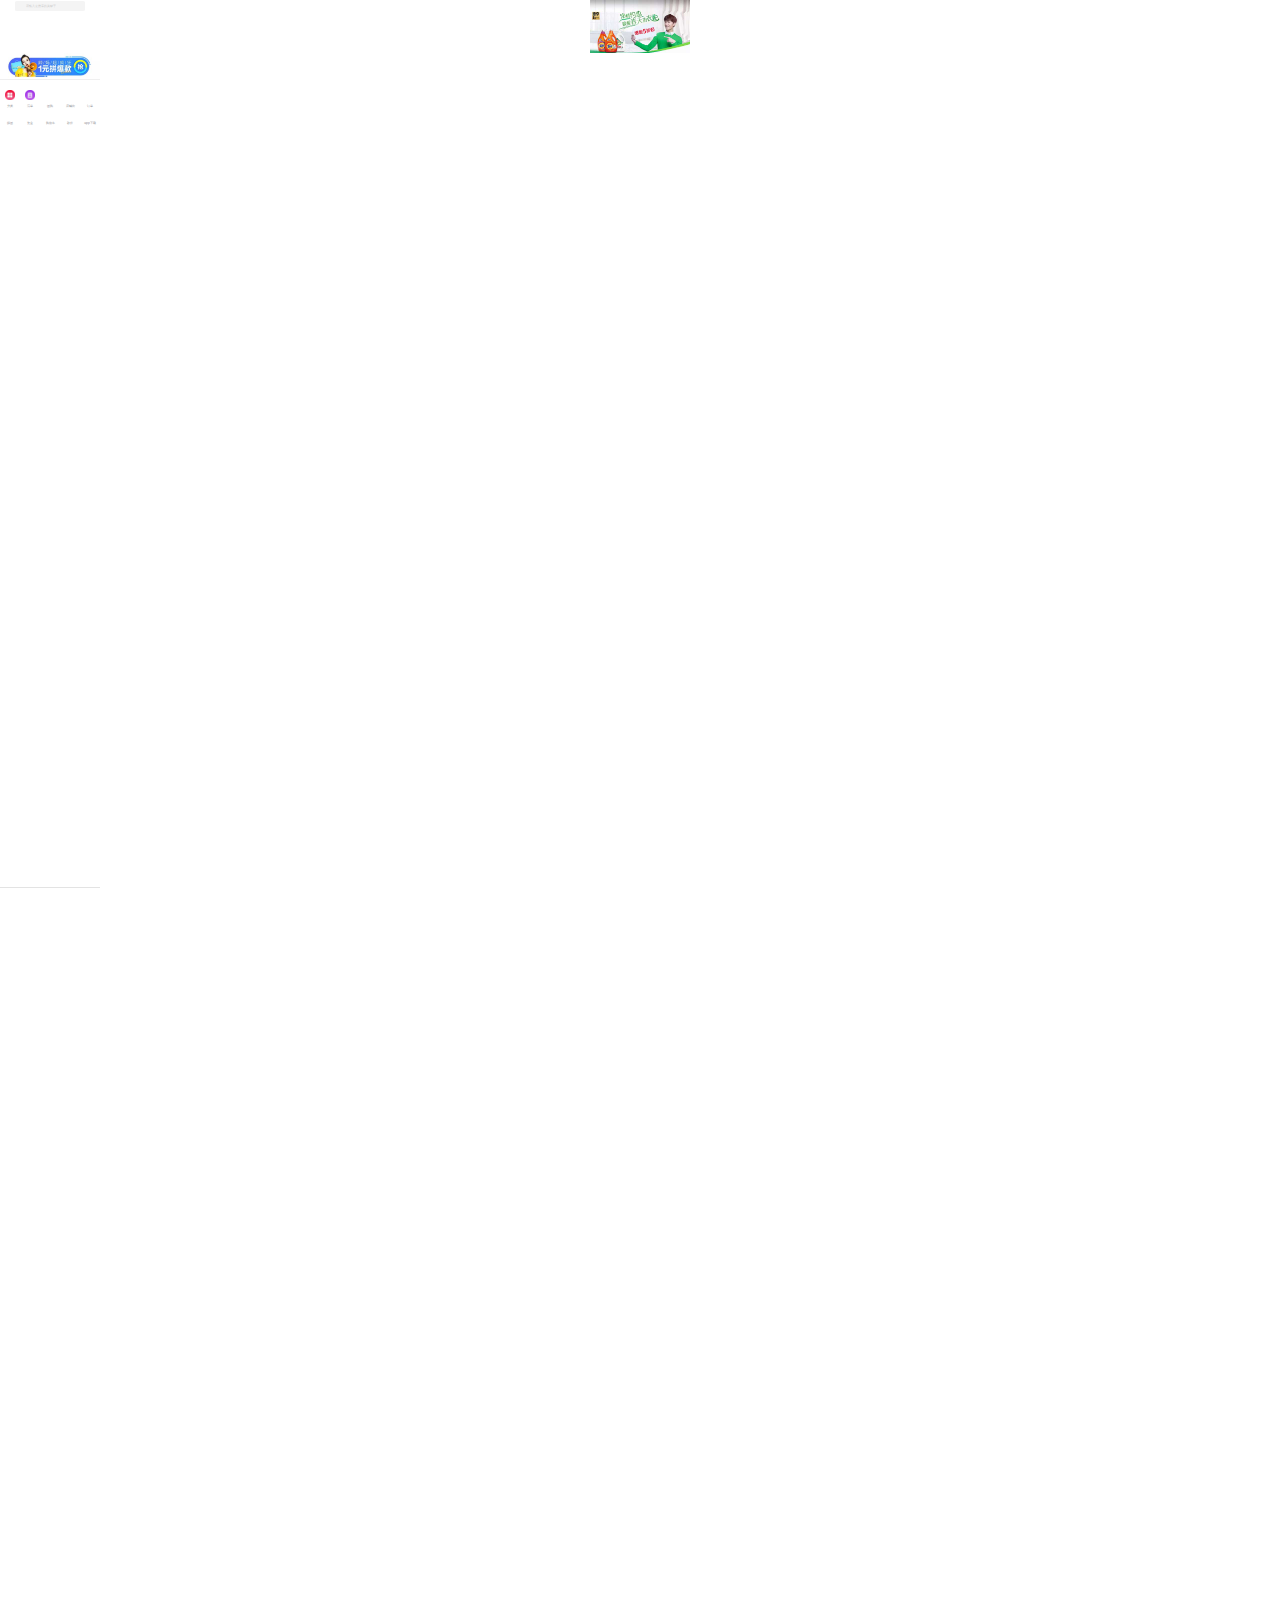
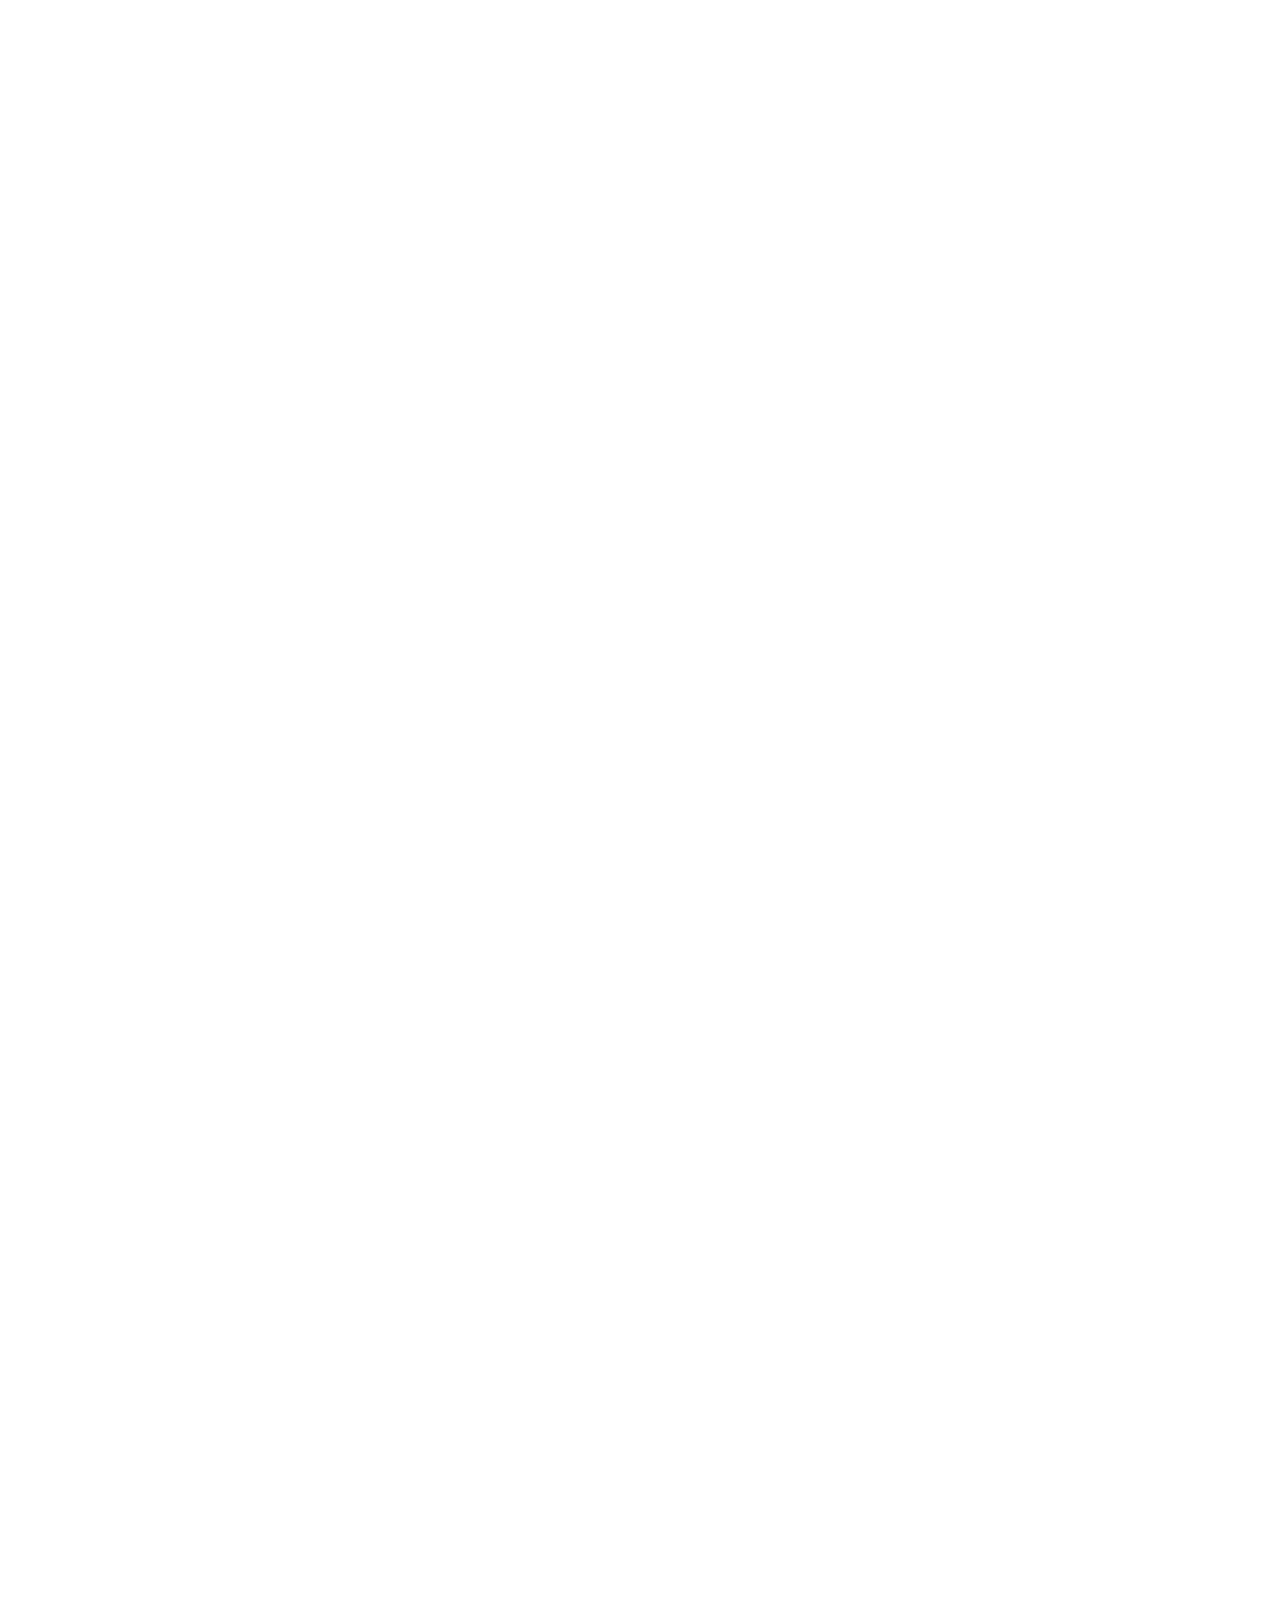
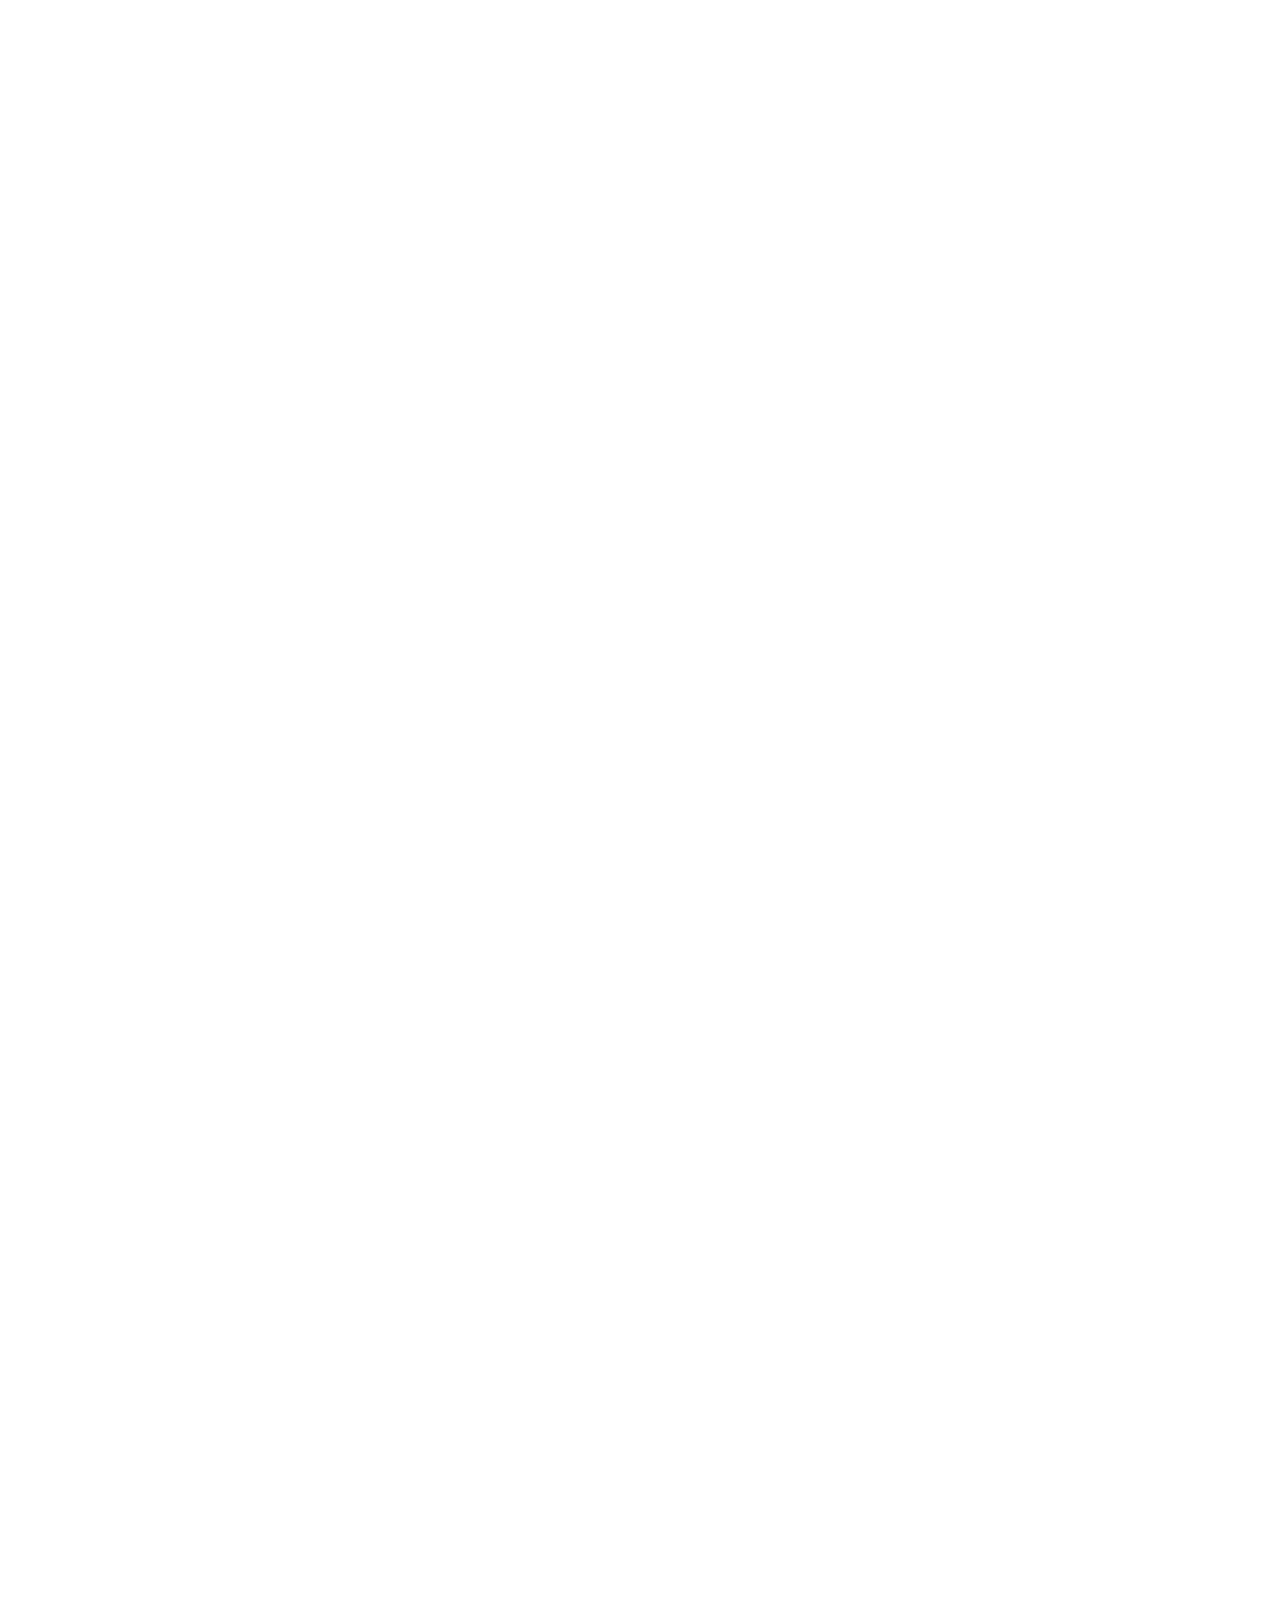
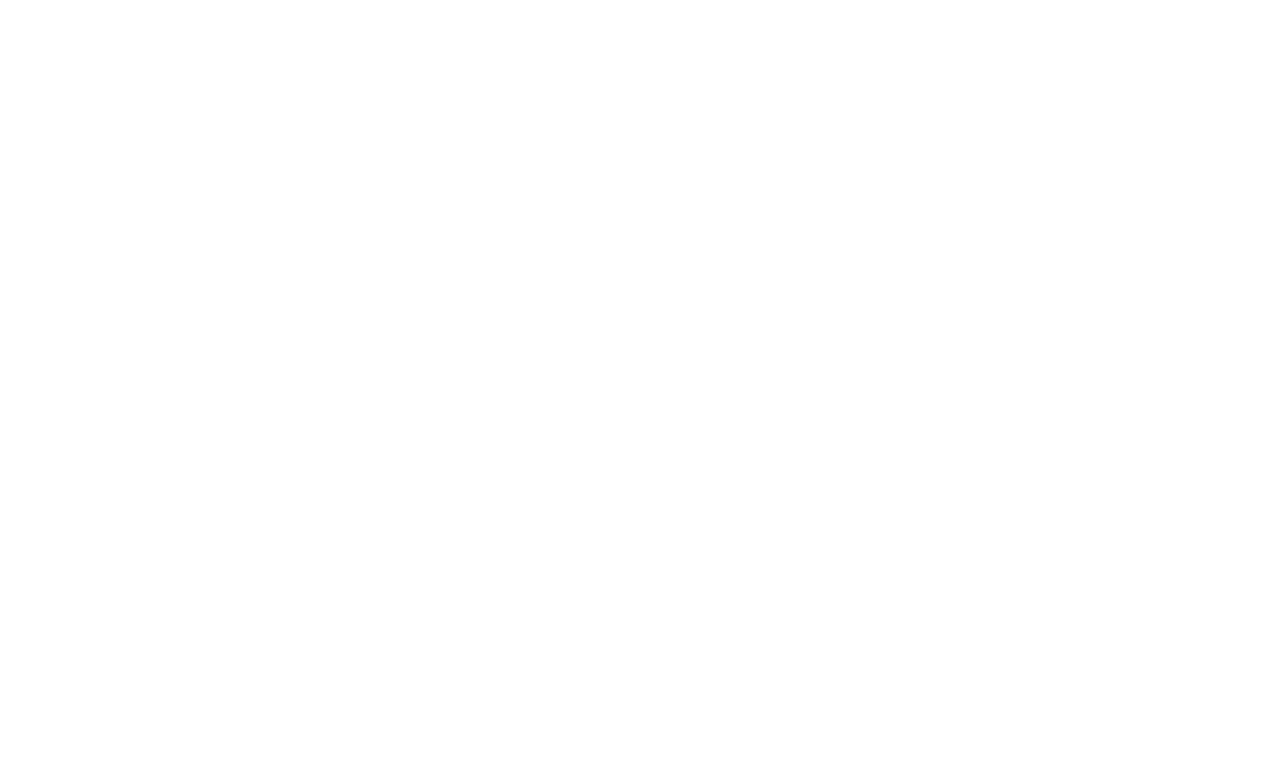
<file: index.html>
<!DOCTYPE html>
<html lang="en">
<head>
    <meta charset="UTF-8">
    <meta name="viewport" content="width=device-width, initial-scale=1, maximum-scale=1, user-scalable=no">
    <title>商城</title>
    <link rel="stylesheet" href="./css/base.css">
    <link rel="stylesheet" type="text/css" href="css/index.css"/>
    <link rel="stylesheet" type="text/css" href="css/bootstrap.css"/>
    <link rel="stylesheet" type="text/css" href="css/swiper-4.3.3.min.css"/>
</head>
<body>
    <header>
   		<div class="head">
   			<nav>
   				<div class="nav flex">
   					<div class="nav-item"><a href="">北京</a></div>
   					<div class="nav-item"><input type="text" placeholder="请输入要搜索的关键字"><span class="glyphicon glyphicon-search"></span> </div>
   					<div class="nav-item"><span class="glyphicon glyphicon-star-empty"></span></div>
   				</div>
   			</nav>
   			<div class="swiper-container">
			    <div class="swiper-wrapper">
			        <div class="swiper-slide"><img src="img/banner.jpg"></div>
			        <div class="swiper-slide"><img src="img/banner1.jpg"></div>
			        <div class="swiper-slide"><img src="img/banner.jpg"></div>
			        <div class="swiper-slide"><img src="img/banner1.jpg"></div>
			    </div>
			    <!-- 如果需要分页器 -->
			    <div class="swiper-pagination"></div>
			</div>
   		</div>
 		<div class="banner">
 				<img src="img/adv.jpg" alt="" />
 		</div>
   </header>
	<article>
		<div class="art flex">
			<div class="art-item text-center"><a href=""><img src="img/icon.png" alt="" /><p>分类</p></a></div>
			<div class="art-item text-center"><a href=""><img src="img/icon1.png" alt="" /><p>清单</p></a></div>
			<div class="art-item text-center"><a href=""><img src="img/icon2.png" alt="" /><p>团购</p></a></div>
			<div class="art-item text-center"><a href=""><img src="img/icon3.png" alt="" /><p>店铺街</p></a></div>
			<div class="art-item text-center"><a href=""><img src="img/icon4.png" alt="" /><p>订单</p></a></div>
			<div class="art-item text-center"><a href=""><img src="img/icon5.png" alt="" /><p>拼团</p></a></div>
			<div class="art-item text-center"><a href=""><img src="img/icon6.png" alt="" /><p>资金</p></a></div>
			<div class="art-item text-center"><a href=""><img src="img/icon7.png" alt="" /><p>购物车</p></a></div>
			<div class="art-item text-center"><a href=""><img src="img/icon8.png" alt="" /><p>砍价</p></a></div>
			<div class="art-item text-center"><a href=""><img src="img/icon9.png" alt="" /><p>app下载</p></a></div>
		</div>
	</article>
	<section style="margin-bottom: 1.351351rem">
		<div class="sec flex">
			<div class="sec-item"><a href=""><img src="img/a.jpg" alt="" /></a></div>
			<div class="sec-item"><a href=""><img src="img/14933579284363.jpg"/></a></div>
			<div class="sec-item"><a href=""><img src="img/14933579338924.jpg"/></a></div>
			<div class="sec-item"><a href=""><img src="img/14933579611488.jpg"/></a></div>
			<div class="sec-item"><a href=""><img src="img/14933579671679.jpg"/></a></div>
			<div class="sec-item"><a href=""><img src="img/14933579743170.jpg"/></a></div>
			<div class="sec-item"><a href=""><img src="img/14933579781940.jpg"/></a></div>
			<div class="sec-item"><img src="img/title.jpg"/></div>
			<div class="sec-item"><a href=""><img src="img/1.jpg"/></a></div>
			<div class="sec-item"><a href=""><img src="img/2.jpg"/></a></div>
			<div class="sec-item"><a href=""><img src="img/3.jpg"/></a></div>
			<div class="sec-item"><a href=""><img src="img/4.jpg"/></a></div>
			<div class="sec-item"><a href=""><img src="img/5.jpg"/></a></div>
			<div class="sec-item"><a href=""><img src="img/6.jpg"/></a></div>
			<div class="sec-item"><a href=""><img src="img/7.jpg"/></a></div>
			<div class="sec-item"><a href=""><img src="img/8.jpg"/></a></div>
			<div class="sec-item"><img src="img/title1.jpg"/></div>
			<div class="sec-item"><a href=""><img src="img/14933685985825.jpg"/></a></div>
			<div class="sec-item"><a href=""><img src="img/14933686034193.jpg"/></a></div>
			<div class="sec-item"><a href=""><img src="img/14933686211869.jpg"/></a></div>
			<div class="sec-item"><a href=""><img src="img/14933686276330.jpg"/></a></div>
			<div class="sec-item"><a href=""><img src="img/14933686642279.jpg"/></a></div>
			<div class="sec-item"><a href=""><img src="img/14933686644650.jpg"/></a></div>
			<div class="sec-item"><a href=""><img src="img/14933686646147.jpg"/></a></div>
			<div class="sec-item"><a href=""><img src="img/14933688209563.jpg"/></a></div>
		</div>
	</section>
	<footer>
		<div class="foot flex">
			<div class="foot-item text-center"><a href="index.html"><span class="glyphicon glyphicon-home  on"><p>首页</p></span></a></div>
			<div class="foot-item text-center"><a href="fenlei.html"><span class="glyphicon glyphicon-th"><p>分类</p></span></a></div>
			<div class="foot-item text-center"><a href="shangjia.html"><span class="glyphicon glyphicon-oil"><p>附近商家</p></span></a></div>
			<div class="foot-item text-center"><a href="gouwu.html"><span class="glyphicon glyphicon-shopping-cart"><p>购物车</p></span></a></div>
			<div class="foot-item text-center"><a href="me.html"><span class="glyphicon glyphicon-user"><p>我的</p></span></a></div>
		</div>
	</footer>
	<script type="text/javascript" src="js/jquery-3.3.1.js"></script>
   <script type="text/javascript" src="js/bootstrap.js"></script>
   <script type="text/javascript" src="js/swiper-4.3.3.min.js"></script>
   <script type="text/javascript" src="js/index.js"></script>

</body>
</html>
</file>
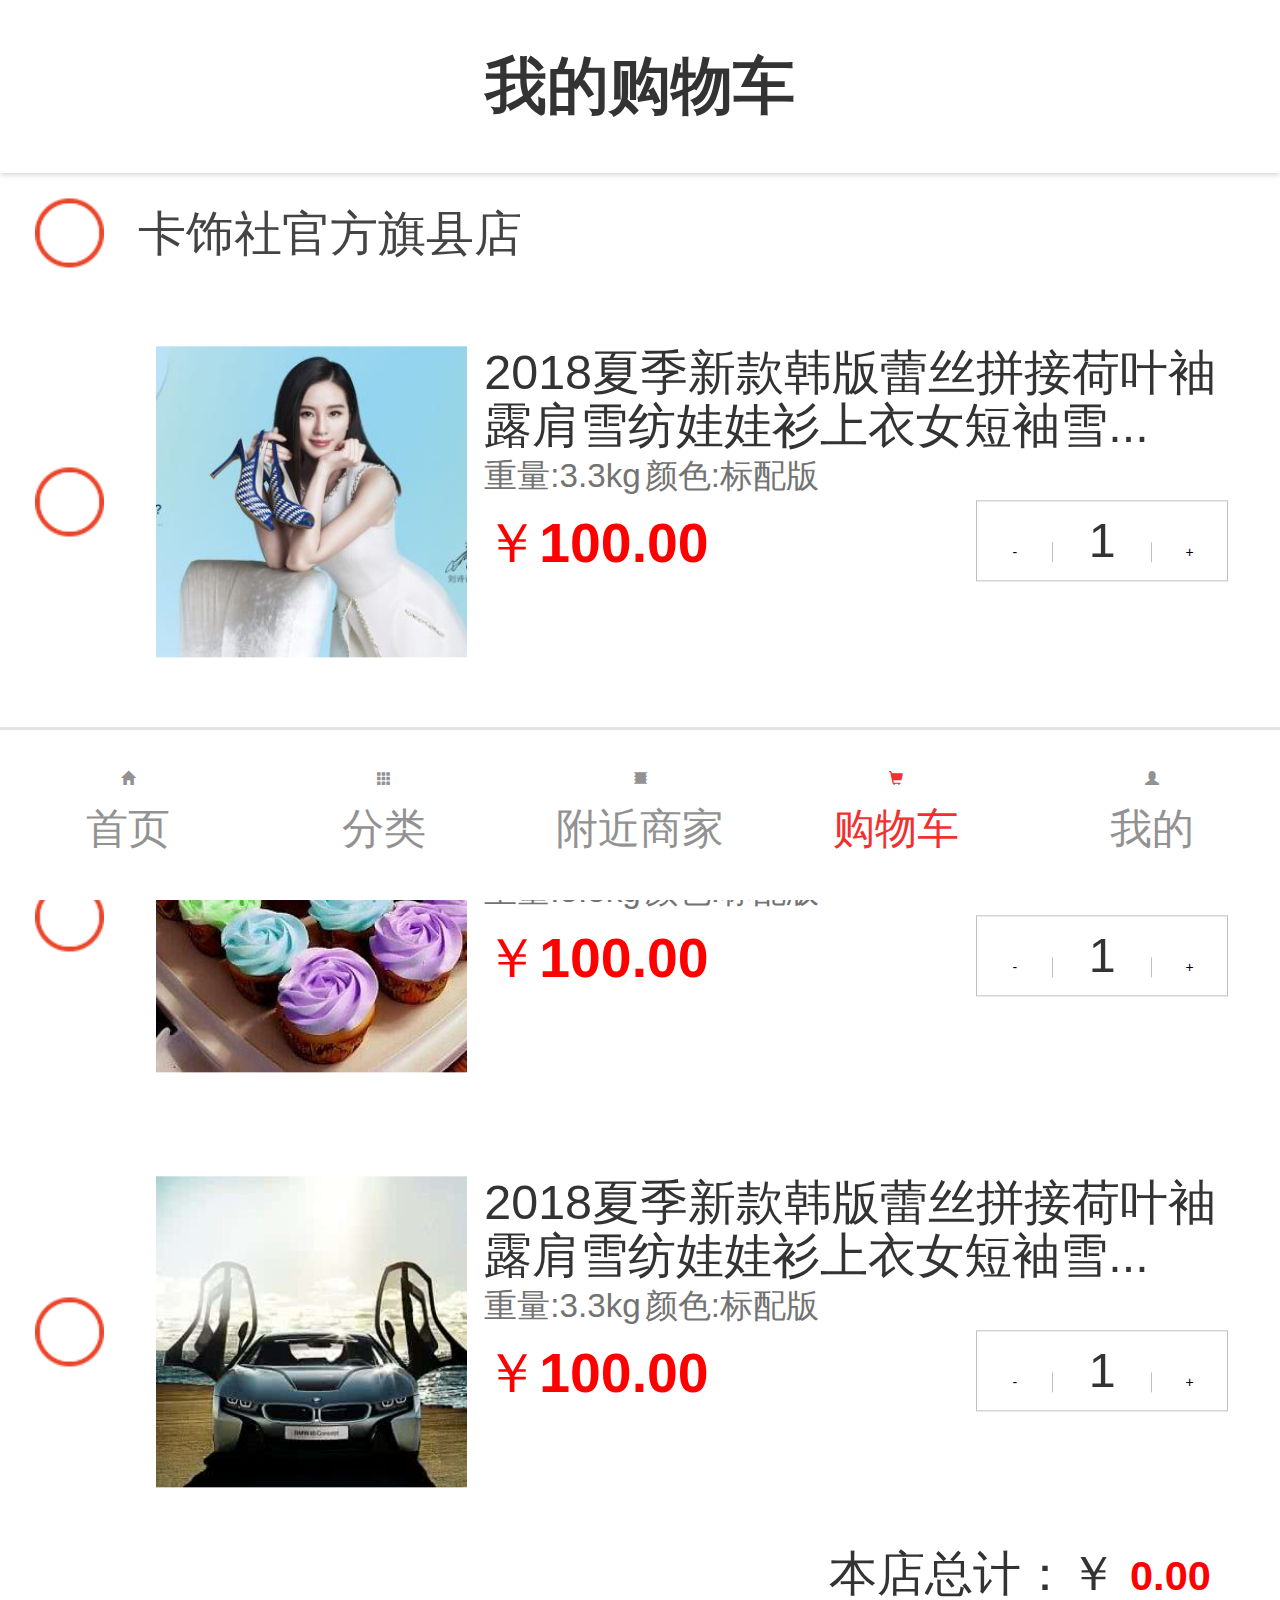
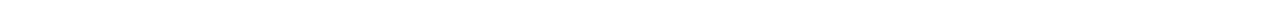
<file: gouwu.html>
<!DOCTYPE html>
<html lang="en">
<head>
    <meta charset="UTF-8">
    <meta name="viewport" content="width=device-width, initial-scale=1, maximum-scale=1, user-scalable=no">
    <title>商城</title>
    <link rel="stylesheet" href="./css/base.css">
    <link rel="stylesheet" type="text/css" href="css/gouwu.css"/>
    <link rel="stylesheet" type="text/css" href="css/bootstrap.css"/>
    <link rel="stylesheet" type="text/css" href="css/swiper-4.3.3.min.css"/>
</head>
<body>
	<header>
		<div class="head flex">
			<h4>我的购物车</h4>
		</div>
	</header>
	<section>
		<div class="se">
			<div class="sec-title clearfix">
			<input type="checkbox" name="" id="" value="" / class="pull-left">
			<span class="pull-left">卡饰社官方旗县店</span>
		</div>
		<div class="sec-item">
			<input type="checkbox" name="" id="" value="" / class="pull-left">
			<div class="sec-ite">
				<img src="img/s1.jpg" alt="" />
			</div>
			<div class="sec-it">
				<h4>2018夏季新款韩版蕾丝拼接荷叶袖露肩雪纺娃娃衫上衣女短袖雪...</h4>
				<div class="sec-i">
					<span>重量:3.3kg</span>
					<span>颜色:标配版</span>
				</div>
				<div class="sec-is clearfix">
					<div class="sec-is-fl pull-left" style="line-height: 0.675675rem;">
						<span style="color: red;">￥<b>100.00</b></span>
					</div>
					<div class="sec-is-fr pull-right">
						<a href="javascript:;" onclick=ca(this)>-</a>
						<span class="text-center" style="width: 0.702702rem; display: inline-block;">1</span>
						<a href="javascript:;" onclick=ca(this)>+</a>
					</div>
				</div>
			</div>
		</div>
		<div class="sec-item">
			<input type="checkbox" name="" id="" value="" / class="pull-left">
			<div class="sec-ite">
				<img src="img/s2.jpg" alt="" />
			</div>
			<div class="sec-it">
				<h4>2018夏季新款韩版蕾丝拼接荷叶袖露肩雪纺娃娃衫上衣女短袖雪...</h4>
				<div class="sec-i">
					<span>重量:3.3kg</span>
					<span>颜色:标配版</span>
				</div>
				<div class="sec-is clearfix">
					<div class="sec-is-fl pull-left" style="line-height: 0.675675rem;">
						<span style="color: red;">￥<b>100.00</b></span>
					</div>
					<div class="sec-is-fr pull-right">
						<a href="javascript:;"  onclick=ca(this)>-</a>
						<span class="text-center" style="width: 0.702702rem; display: inline-block;">1</span>
						<a href="javascript:;"  onclick=ca(this)>+</a>
					</div>
				</div>
			</div>
		</div>
		<div class="sec-item">
			<input type="checkbox" name="" id="" value="" / class="pull-left">
			<div class="sec-ite">
				<img src="img/s3.jpg" alt="" />
			</div>
			<div class="sec-it">
				<h4>2018夏季新款韩版蕾丝拼接荷叶袖露肩雪纺娃娃衫上衣女短袖雪...</h4>
				<div class="sec-i">
					<span>重量:3.3kg</span>
					<span>颜色:标配版</span>
				</div>
				<div class="sec-is clearfix">
					<div class="sec-is-fl pull-left" style="line-height: 0.675675rem;">
						<span style="color: red;">￥<b>100.00</b></span>
					</div>
					<div class="sec-is-fr pull-right">
						<a href="javascript:;"  onclick=ca(this)>-</a>
						<span class="text-center" style="width: 0.702702rem; display: inline-block;">1</span>
						<a href="javascript:;"  onclick=ca(this)>+</a>
					</div>
				</div>
			</div>
		</div>
		<div class="sec-bot text-right">
			本店总计：￥
			<span>0.00</span>
		</div>
		</div>
	</section>
	<footer>
		<div class="foot flex">
			<div class="foot-item text-center"><a href="index.html"><span class="glyphicon glyphicon-home"><p>首页</p></span></a></div>
			<div class="foot-item text-center"><a href="fenlei.html"><span class="glyphicon glyphicon-th"><p>分类</p></span></a></div>
			<div class="foot-item text-center"><a href="shangjia.html"><span class="glyphicon glyphicon-oil"><p>附近商家</p></span></a></div>
			<div class="foot-item text-center"><a href="gouwu.html"><span class="glyphicon glyphicon-shopping-cart on"><p>购物车</p></span></a></div>
			<div class="foot-item text-center"><a href="me.html"><span class="glyphicon glyphicon-user"><p>我的</p></span></a></div>
		</div>
	</footer>
	<script type="text/javascript" src="js/jquery-3.3.1.js"></script>
	<script type="text/javascript"  src="js/gouwu.js"></script>
    <script type="text/javascript" src="js/bootstrap.js"></script>
    <script type="text/javascript" src="js/swiper-4.3.3.min.js"></script>
    <script>
    	function ca(btn){
           var span=btn.parentElement.querySelector('span');
            console.log(span.innerHTML)
            var n=span.innerHTML;
            
            
            if(btn.innerHTML=='+'){
                n++;
            }else if(n>1){
                n--;
            }else{
                n=1;
            }
            span.innerHTML=n;
            console.log(n)
            var dj=100;
            console.log(btn.parentElement.previousElementSibling.firstElementChild.lastElementChild.innerHTML)
            var sub=btn.parentElement.previousElementSibling.firstElementChild.lastElementChild;
            var sed=dj*n;
            console.log(sed)
            sub.innerHTML=sed.toFixed(2);
            console.log(sub)
//          var tbody=document.querySelector('.se');
////          var inps=document.querySelector('.sec-item>input');
////          console.log(inps);
//          tbody.addEventListener('click',function(event){
//          var target=event.target;//target代表当前点击的东西
//          if(inps.checked){
//          	console.log('123')
////               target.parentElement.parentElement.removeChild(target.parentElement);
//          }else{
//          	console.log('1323213')
//          }
//         
//      })
//
//          var xj=document.querySelectorAll('tbody tr td:last-child');
//          console.log(xj);
//          var zj=document.querySelectorAll('tfoot tr td')[1];
//          console.log(zj);
//          for(var i=0,j=0;i<xj.length;i++){
//              j+=parseFloat(xj[i].innerHTML.slice(1));
//              console.log(j);
//              zj.innerHTML='&yen;'+j.toFixed(2);
//          }
        }
    </script>
</body>
</html>
</file>
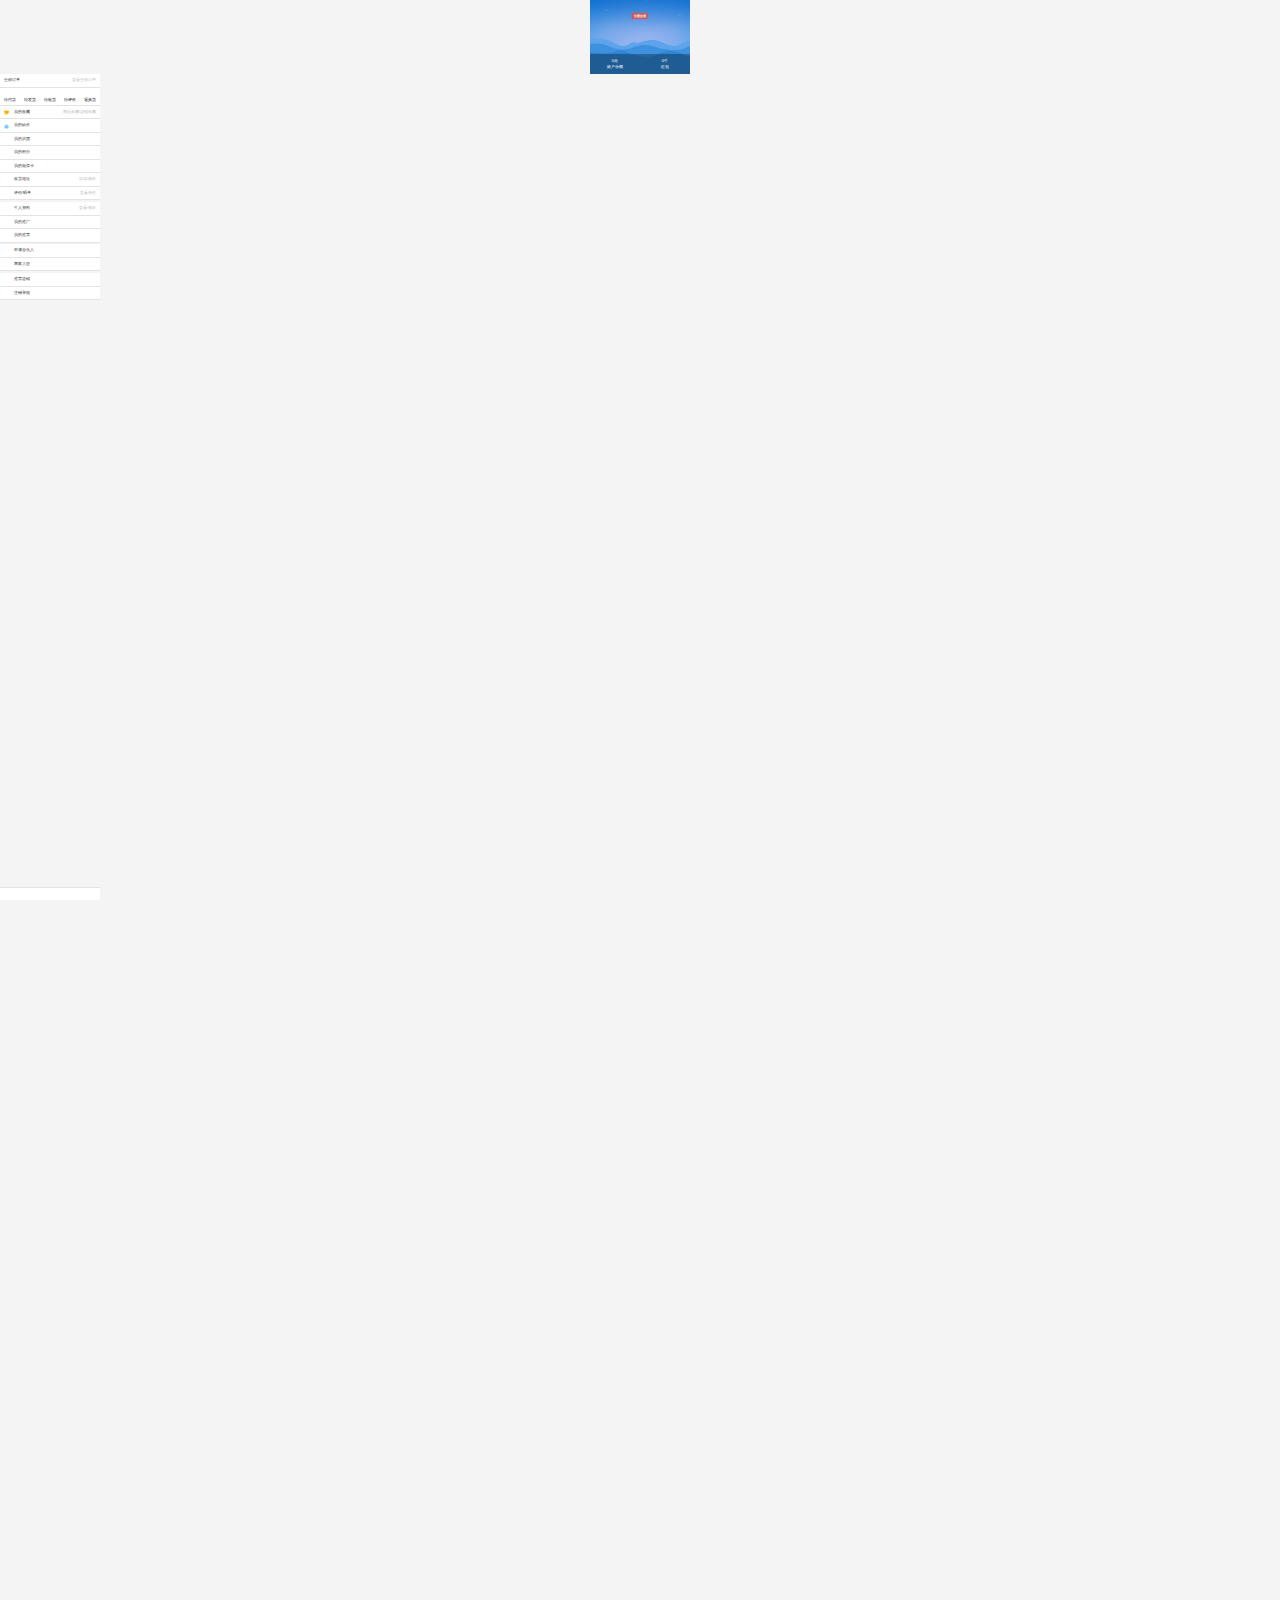
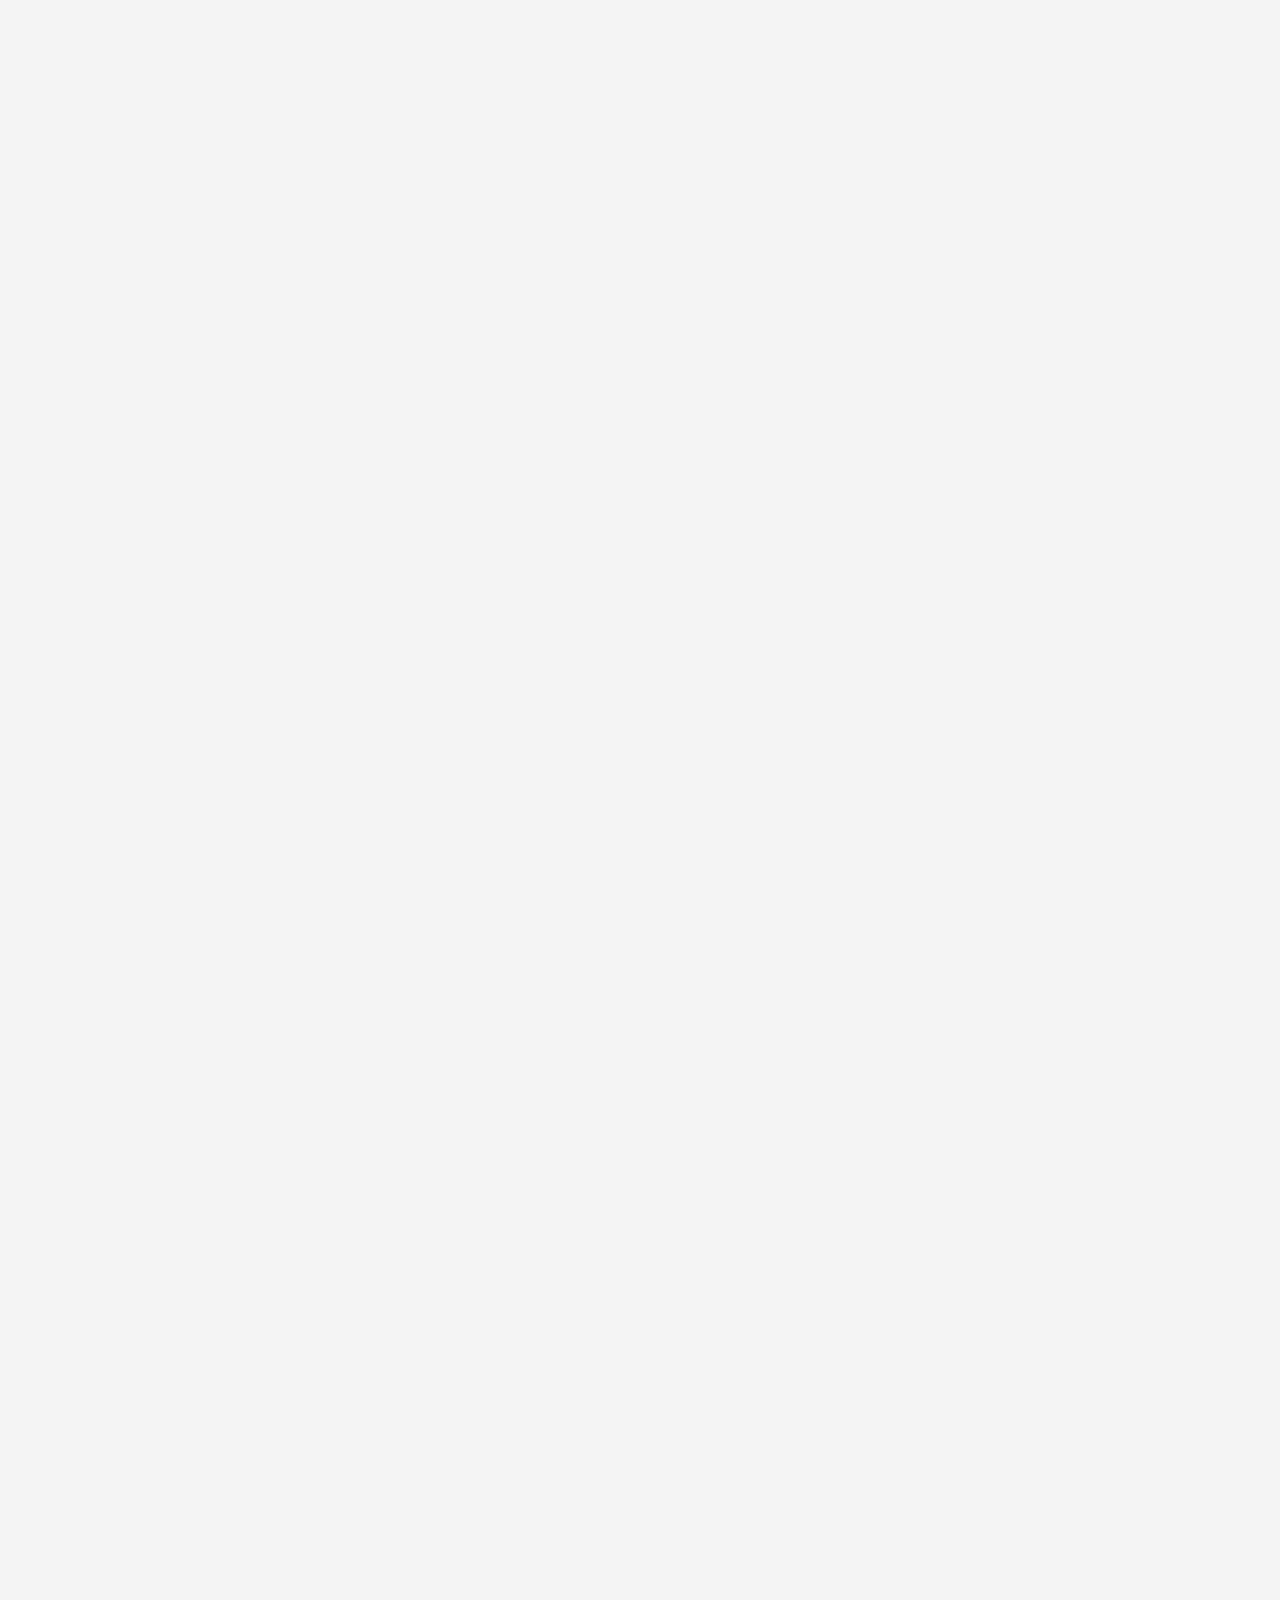
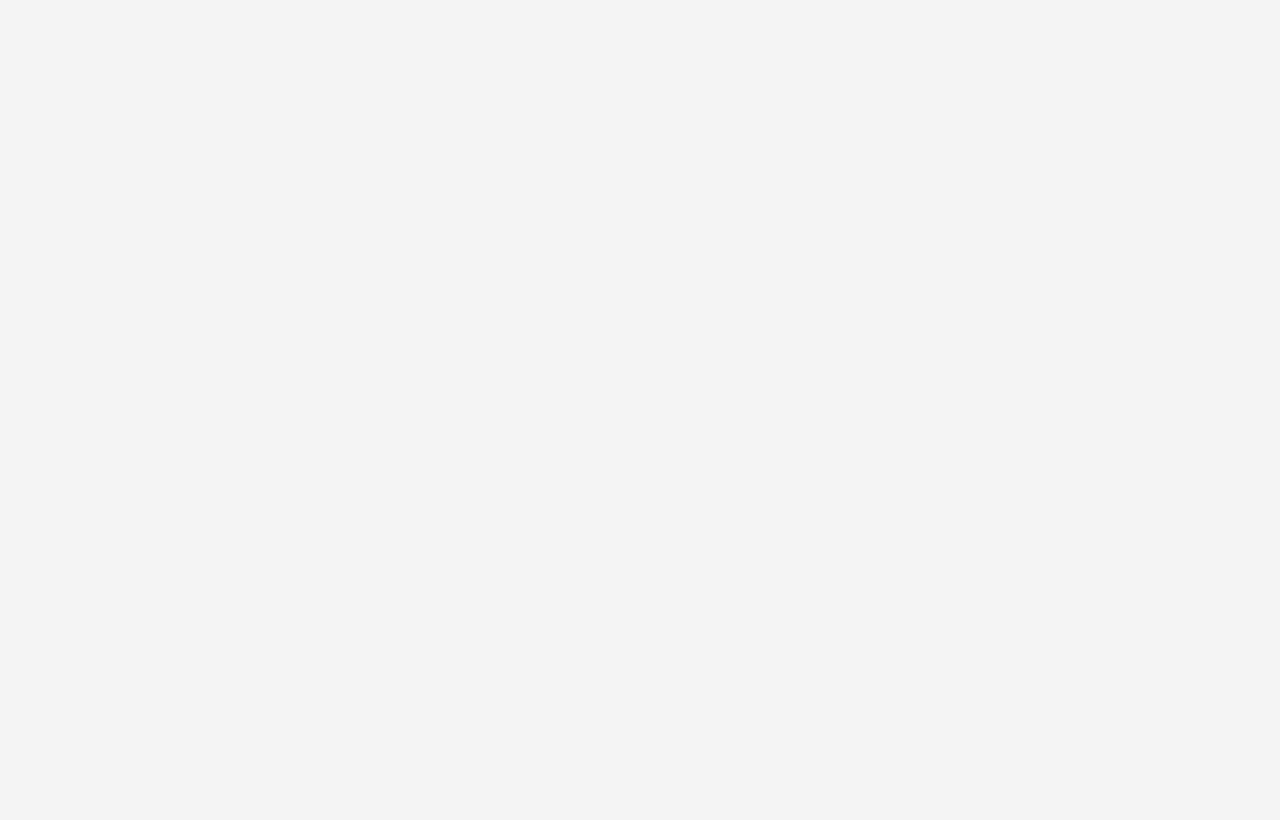
<file: me.html>
<!DOCTYPE html>
<html lang="en">
<head>
    <meta charset="UTF-8">
    <meta name="viewport" content="width=device-width, initial-scale=1, maximum-scale=1, user-scalable=no">
    <title>商城</title>
    <link rel="stylesheet" href="./css/base.css">
    <link rel="stylesheet" type="text/css" href="css/me.css"/>
    <link rel="stylesheet" type="text/css" href="css/bootstrap.css"/>
    <link rel="stylesheet" type="text/css" href="css/swiper-4.3.3.min.css"/>
</head>
<body>
	<header>
		<div class="head flex center-block">
			<div class="head-top">
				<img src="img/default_user_portrait_0.png" alt="" />
				<p>SZY187TBNZ3959</p>
				 <span class="label label-danger">注册会员</span>
			</div>
			<div class="head-bot flex">
				<div class="head-fl">
					<p>0元</p>
					<p>账户余额</p>
				</div>
				<div class="head-fr">
					<p>0个</p>
					<p>红包</p>
				</div>
			</div>
		</div>
	</header>
	<article>
		<div class="art flex">
			<div class="art-top clearfix">
				<p class="pull-left">全部订单</p>
				<p class="pull-right">查看全部订单</p>
			</div>
			<div class="art-lis flex text-center">
				<div class="art-li">
					<a href="">
						<span class="glyphicon glyphicon-credit-card"></span>
						<p>待付款</p>
					</a></div>
				<div class="art-li">
					<a href="">
						<span class="glyphicon glyphicon-plane"></span>
						<p>待发货</p>
					</a></div>
				<div class="art-li">
					<a href="">
						<span class="glyphicon glyphicon-bed"></span>
						<p>待收货</p>
					</a></div>
				<div class="art-li">
					<a href="">
						<span class="glyphicon glyphicon-pencil"></span>
						<p>待评价</p>
					</a></div>
				<div class="art-li">
					<a href="">
						<span class="glyphicon glyphicon-duplicate"></span>
						<p>退换货</p>
					</a></div>	
			</div>
			<div class="art-top clearfix">
				<em class="pull-left"></em>
				<p class="pull-left">我的收藏</p>
				<p class="pull-right">商品收藏/店铺收藏</p>
			</div>
			<div class="art-top clearfix">
				<em class="pull-left"></em>
				<p class="pull-left">我的砍价</p>
			</div>
			<div class="art-top clearfix">
				<em class="pull-left"></em>
				<p class="pull-left">我的拼团</p>
			</div>
			<div class="art-top clearfix">
				<em class="pull-left"></em>
				<p class="pull-left">我的积分</p>
			</div>
			<div class="art-top clearfix">
				<em class="pull-left"></em>
				<p class="pull-left">我的储值卡</p>
			</div>
			<div class="art-top clearfix">
				<em class="pull-left"></em>
				<p class="pull-left">收货地址</p>
				<p class="pull-right">添加/修改</p>
			</div>
			<div class="art-top clearfix">
				<em class="pull-left"></em>
				<p class="pull-left">评价/晒单</p>
				<p class="pull-right">查看评价</p>
			</div>
			<div class="art-top clearfix">
				<em class="pull-left"></em>
				<p class="pull-left">个人资料</p>
				<p class="pull-right">查看/修改</p>
			</div>
				<div class="art-top clearfix">
					<em class="pull-left"></em>
					<p class="pull-left">我的推广</p>
				</div>
				<div class="art-top clearfix">
					<em class="pull-left"></em>
					<p class="pull-left">我的推荐</p>
				</div>
				<div class="art-top clearfix">
					<em class="pull-left"></em>
					<p class="pull-left">申请合伙人</p>
				</div>
				<div class="art-top clearfix">
					<em class="pull-left"></em>
					<p class="pull-left">商家入驻</p>
				</div>
				<div class="art-top clearfix">
					<em class="pull-left"></em>
					<p class="pull-left">推荐店铺</p>
			</div>
				<div class="art-top clearfix">
					<em class="pull-left"></em>
					<p class="pull-left">注销登陆</p>
			</div>
		</div>
	</article>
	<footer>
		<div class="foot flex">
			<div class="foot-item text-center"><a href="index.html"><span class="glyphicon glyphicon-home"><p>首页</p></span></a></div>
			<div class="foot-item text-center"><a href="fenlei.html"><span class="glyphicon glyphicon-th"><p>分类</p></span></a></div>
			<div class="foot-item text-center"><a href="shangjia.html"><span class="glyphicon glyphicon-oil"><p>附近商家</p></span></a></div>
			<div class="foot-item text-center"><a href="gouwu.html"><span class="glyphicon glyphicon-shopping-cart"><p>购物车</p></span></a></div>
			<div class="foot-item text-center"><a href="me.html"><span class="glyphicon glyphicon-user on"><p>我的</p></span></a></div>
		</div>
	</footer>

<script type="text/javascript"  src="js/me.js"></script>
<script type="text/javascript" src="js/jquery-3.3.1.js"></script>
   <script type="text/javascript" src="js/bootstrap.js"></script>
   <script type="text/javascript" src="js/swiper-4.3.3.min.js"></script>
</body>
</html>
</file>
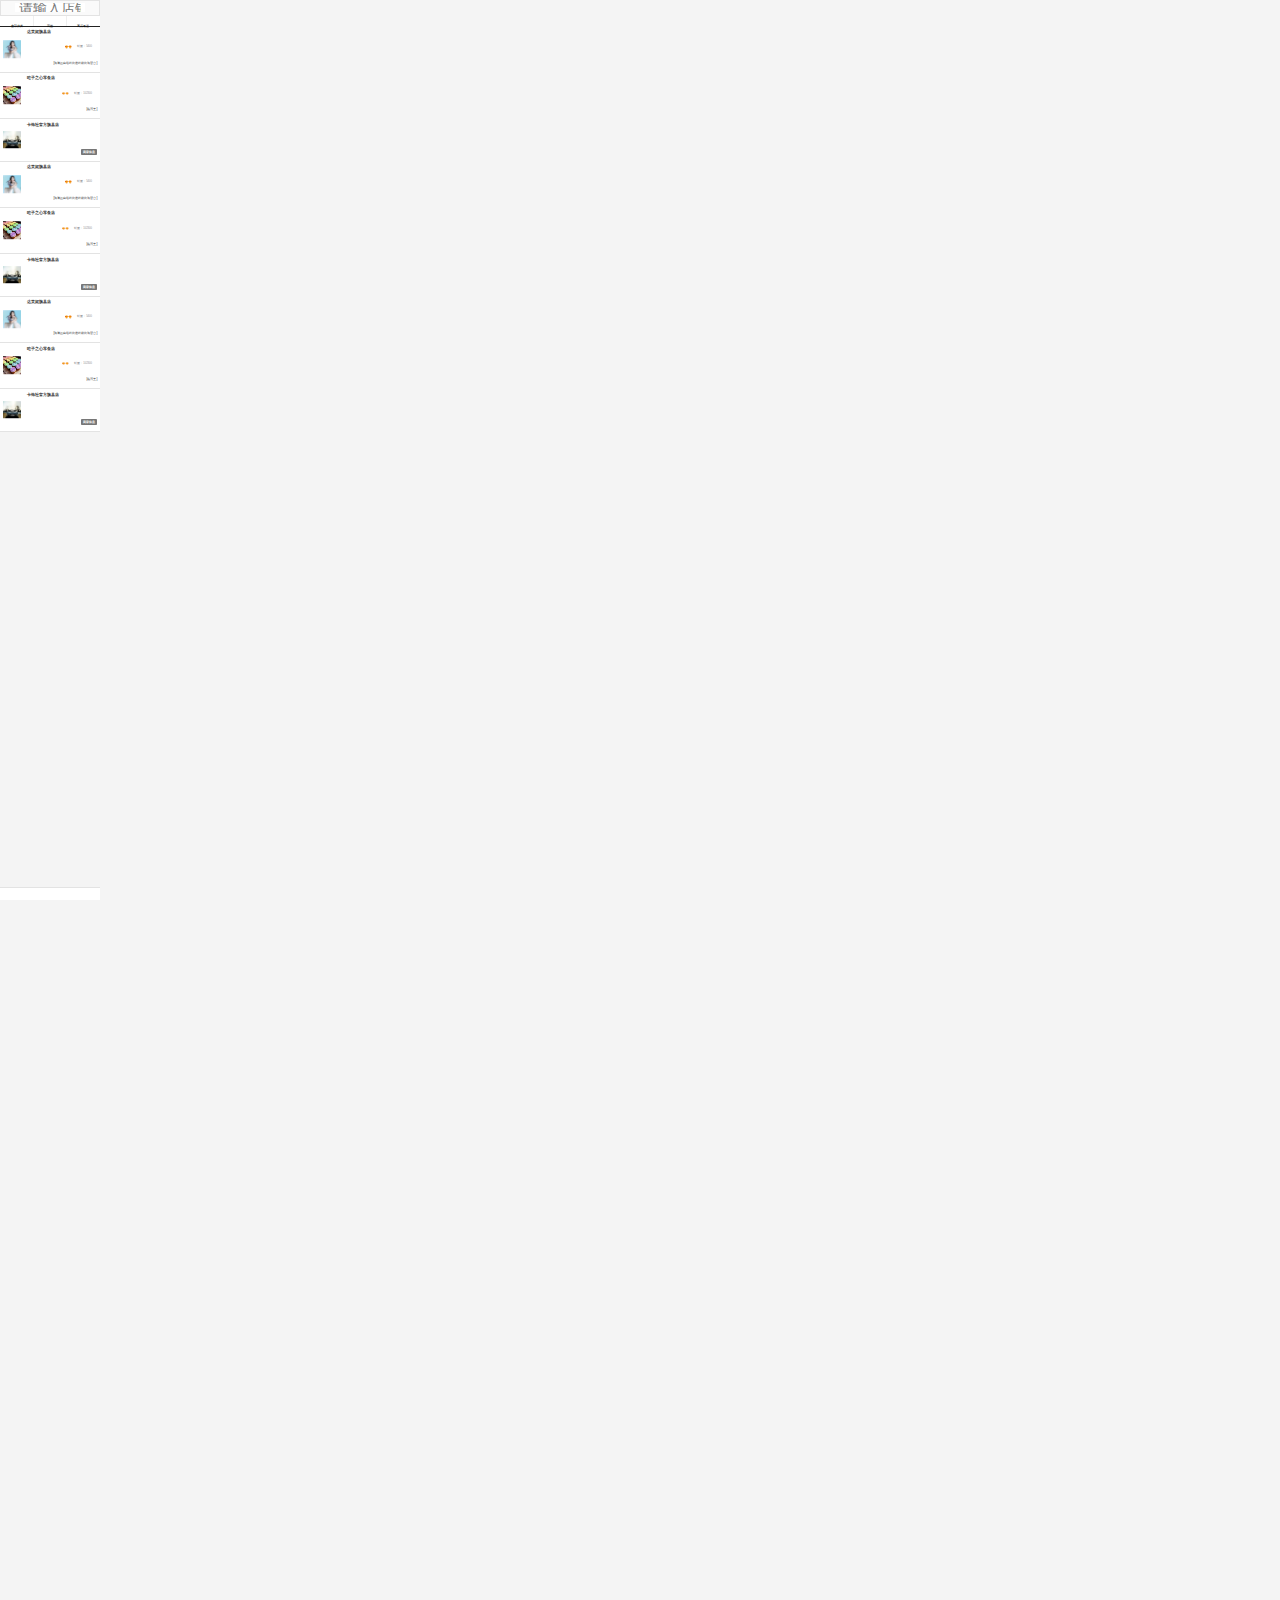
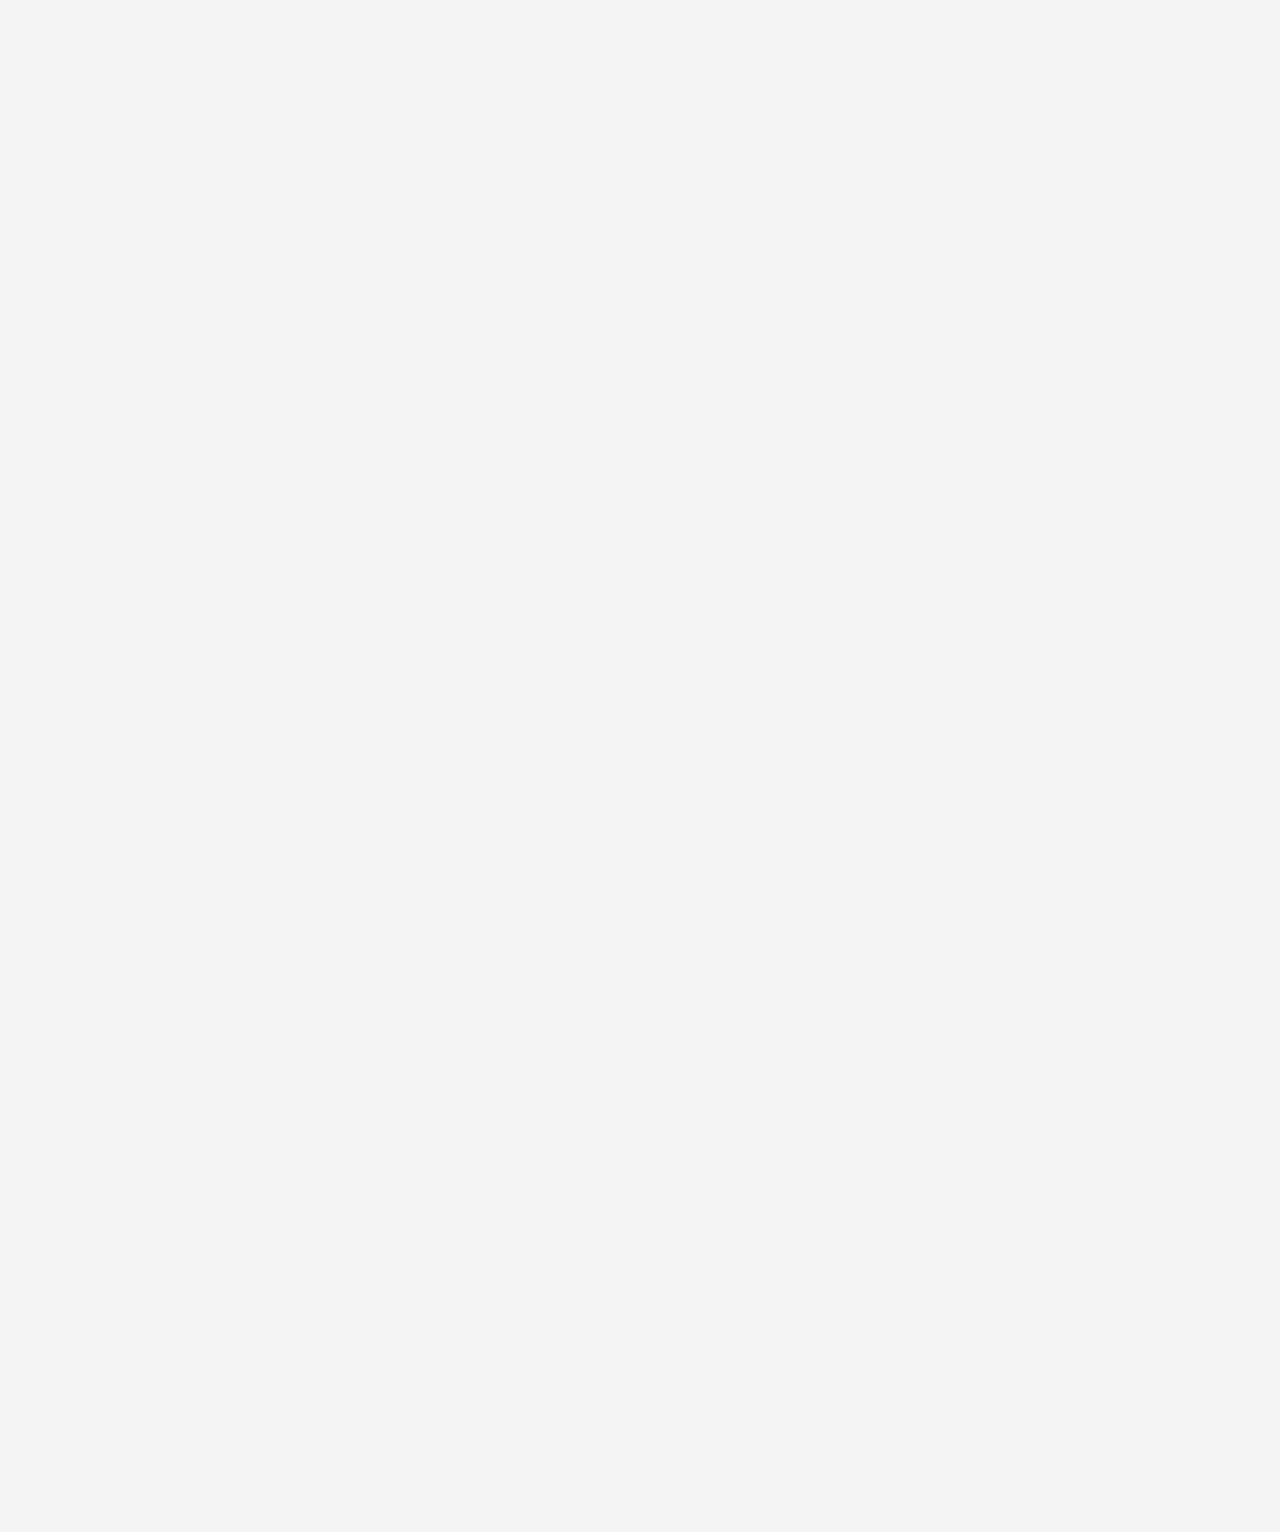
<file: shangjia.html>
<!DOCTYPE html>
<html lang="en">
<head>
    <meta charset="UTF-8">
    <meta name="viewport" content="width=device-width, initial-scale=1, maximum-scale=1, user-scalable=no">
    <title>商城</title>
    <link rel="stylesheet" href="./css/base.css">
    <link rel="stylesheet" type="text/css" href="css/shangjia.css"/>
    <link rel="stylesheet" type="text/css" href="css/bootstrap.css"/>
    <link rel="stylesheet" type="text/css" href="css/swiper-4.3.3.min.css"/>
</head>
<body>
	<header>
		<div class="head flex">
			<span></span>
			<input type="text" placeholder="请输入店铺名称"/>
			<span></span>
		</div>
	</header>
	<action>
		<div class="art flex">
			<div class="art-item text-center"><a href="javascript:void(0)" class=" text-center outer">全部分类</a></div>
			<div class="art-item text-center"><a href="javascript:void(0)">商圈</a></div>
			<div class="art-ite text-center"><a href="javascript:void(0)">离我最近</a></div>
		</div>
		<div class="art-items flex clearfix">
			<ul class="art-lis pull-left">
				<li>全部分类   <span class="pull-right">(124)</span></li>
				<li>餐饮 <span class="pull-right">(124)</span></li>
				<li>电影 <span class="pull-right">(78)</span></li>
				<li>KTV <span class="pull-right">(24)</span></li>
				<li>美容美发 <span class="pull-right">(10)</span></li>
				<li>健身保健 <span class="pull-right">(22)</span></li>
			</ul>
			<ul class="art-li pull-right">
				<li>
					<ul></ul>
				</li>
				<li>
					<ul>
						<li>全部</li>
						<li>火锅</li>
						<li>蛋糕</li>
						<li>甜品</li>
						<li>自助餐</li>
						<li>小吃快餐</li>
						<li>火锅</li>
						<li>蛋糕</li>
						<li>甜品</li>
					</ul>
				</li>
				<li>
					<ul>
						<li>电影</li>
					</ul>
				</li>
				<li>
					<ul>
						<li>KTV</li>
					</ul>
				</li>
				<li>
					<ul>
						<li>美容美发 </li>
					</ul>
				</li>
				<li>
					<ul>
						<li>健身保健 </li>
					</ul>
				</li>
			</ul>
		</div>
		<div class="art-items flex clearfix">
			<ul class="art-lis pull-left">
				<li>附近<span class="pull-right">(124)</span></li>
				<li>恒台县 <span class="pull-right">(124)</span></li>
				<li>沂源县 <span class="pull-right">(78)</span></li>
				<li>张店区<span class="pull-right">(24)</span></li>
				<li>淄川区 <span class="pull-right">(10)</span></li>
				<li>博山区 <span class="pull-right">(22)</span></li>
			</ul>
			<ul class="art-li pull-right">
				<li>
					<ul>
						<li>一千米</li>
						<li>二千米</li>
						<li>全程</li>
					</ul>
				</li>
				<li>
					<ul>
						<li>全部</li>
						<li>信誉楼</li>
						<li>喜佳乐</li>
					</ul>
				</li>
				<li>
					<ul>
						<li>延东路</li>
					</ul>
				</li>
				<li>
					<ul>
						<li>美食街</li>
					</ul>
				</li>
				<li>
					<ul>
						<li>全部</li>
					</ul>
				</li>
				<li>
					<ul>
						<li>中心路</li>
					</ul>
				</li>
			</ul>
		</div>
		<div class="art-itemss sflex clearfix">
			<ul class="art-liss pull-left">
				<li>智能排序</li>
				<li>好评优先</li>
				<li>离我最近</li>
				<li>人均最低</li>
				<li>人均最高</li>
				<li>购买最多</li>
			</ul>
		</div>

	</action>
	<section style="margin-bottom: 1.351351rem;">
		
		<div class="sec flex">
				<div class="sec-img text-center ">
					<img src="img/s1.jpg" alt="" class="img-responsive center-block"/>
				</div>
				<div class="sec-asd">
					<dt><p>达芙妮旗县店</p></dt>
					<div class="sec-li clearfix">
						<span  class="pull-right">销量：5400</span>
						<img src="img/14827402454984.gif" class="pull-right"/>
					</div>
					<div class="sec-lis pull-right">
						<span>[海港区白塔岭街道岭前街海碧台]</span>
					</div>
				</div>
		</div>
		<div class="sec flex">
				<div class="sec-img text-center ">
					<img src="img/s2.jpg" alt="" class="img-responsive center-block"/>
				</div>
				<div class="sec-asd">
					<dt><p>吃子之心零食店</p></dt>
					<div class="sec-li clearfix">
						<span  class="pull-right">销量：102300</span>
						<img src="img/14827402454984.gif" class="pull-right"/>
					</div>
					<div class="sec-lis pull-right">
						<span>[临河里]</span>
					</div>
				</div>
		</div>
		<div class="sec flex">
				<div class="sec-img text-center ">
					<img src="img/s3.jpg" alt="" class="img-responsive center-block"/>
				</div>
				<div class="sec-asd">
					<dt><p>卡饰社官方旗县店</p></dt>
					<!--<div class="sec-li clearfix">
						<span  class="pull-right">销量：102300</span>
					</div>-->
					<div class="sec-lis pull-right">
						<span class="label label-default">商家休息</span>
					</div>
				</div>
		</div>
		<div class="sec flex">
				<div class="sec-img text-center ">
					<img src="img/s1.jpg" alt="" class="img-responsive center-block"/>
				</div>
				<div class="sec-asd">
					<dt><p>达芙妮旗县店</p></dt>
					<div class="sec-li clearfix">
						<span  class="pull-right">销量：5400</span>
						<img src="img/14827402454984.gif" class="pull-right"/>
					</div>
					<div class="sec-lis pull-right">
						<span>[海港区白塔岭街道岭前街海碧台]</span>
					</div>
				</div>
		</div>
		<div class="sec flex">
				<div class="sec-img text-center ">
					<img src="img/s2.jpg" alt="" class="img-responsive center-block"/>
				</div>
				<div class="sec-asd">
					<dt><p>吃子之心零食店</p></dt>
					<div class="sec-li clearfix">
						<span  class="pull-right">销量：102300</span>
						<img src="img/14827402454984.gif" class="pull-right"/>
					</div>
					<div class="sec-lis pull-right">
						<span>[临河里]</span>
					</div>
				</div>
		</div>
		<div class="sec flex">
				<div class="sec-img text-center ">
					<img src="img/s3.jpg" alt="" class="img-responsive center-block"/>
				</div>
				<div class="sec-asd">
					<dt><p>卡饰社官方旗县店</p></dt>
					<!--<div class="sec-li clearfix">
						<span  class="pull-right">销量：102300</span>
					</div>-->
					<div class="sec-lis pull-right">
						<span class="label label-default">商家休息</span>
					</div>
				</div>
		</div>
		<div class="sec flex">
				<div class="sec-img text-center ">
					<img src="img/s1.jpg" alt="" class="img-responsive center-block"/>
				</div>
				<div class="sec-asd">
					<dt><p>达芙妮旗县店</p></dt>
					<div class="sec-li clearfix">
						<span  class="pull-right">销量：5400</span>
						<img src="img/14827402454984.gif" class="pull-right"/>
					</div>
					<div class="sec-lis pull-right">
						<span>[海港区白塔岭街道岭前街海碧台]</span>
					</div>
				</div>
		</div>
		<div class="sec flex">
				<div class="sec-img text-center ">
					<img src="img/s2.jpg" alt="" class="img-responsive center-block"/>
				</div>
				<div class="sec-asd">
					<dt><p>吃子之心零食店</p></dt>
					<div class="sec-li clearfix">
						<span  class="pull-right">销量：102300</span>
						<img src="img/14827402454984.gif" class="pull-right"/>
					</div>
					<div class="sec-lis pull-right">
						<span>[临河里]</span>
					</div>
				</div>
		</div>
		<div class="sec flex">
				<div class="sec-img text-center ">
					<img src="img/s3.jpg" alt="" class="img-responsive center-block"/>
				</div>
				<div class="sec-asd">
					<dt><p>卡饰社官方旗县店</p></dt>
					<!--<div class="sec-li clearfix">
						<span  class="pull-right">销量：102300</span>
					</div>-->
					<div class="sec-lis pull-right">
						<span class="label label-default">商家休息</span>
					</div>
				</div>
		</div>

	</section>
	<footer>
		<div class="foot flex">
			<div class="foot-item text-center"><a href="index.html"><span class="glyphicon glyphicon-home"><p>首页</p></span></a></div>
			<div class="foot-item text-center"><a href="fenlei.html"><span class="glyphicon glyphicon-th"><p>分类</p></span></a></div>
			<div class="foot-item text-center"><a href="shangjia.html"><span class="glyphicon glyphicon-oil on"><p>附近商家</p></span></a></div>
			<div class="foot-item text-center"><a href="gouwu.html"><span class="glyphicon glyphicon-shopping-cart"><p>购物车</p></span></a></div>
			<div class="foot-item text-center"><a href="me.html"><span class="glyphicon glyphicon-user"><p>我的</p></span></a></div>
		</div>
	</footer>

<script type="text/javascript"  src="js/shangjia.js"></script>
<script type="text/javascript" src="js/jquery-3.3.1.js"></script>
   <script type="text/javascript" src="js/bootstrap.js"></script>
   <script type="text/javascript" src="js/swiper-4.3.3.min.js"></script>
</body>
</html>
</file>
<file: css/base.css>
*{
	margin: 0;
	padding: 0;
}
.flex{
	display: flex;
}

.foot{
	width: 10rem;
	height: 1.351351rem;
	align-items: center;
	position: fixed;
	bottom: 0;
	background: white;
	border-top: 0.027027rem solid #E3E3E3;
}
.foot-item{
	width: 2rem;
}
.foot-item a{
	color: #929292;
}
.foot-item p{
	font-size: 0.324324rem;
	margin: 0.135135rem 0;
}
.on{
	color: #f23030;;
}
</file>
<file: css/gouwu.css>
.head{
	width: 10rem;
	height: 1.351351rem;
	box-shadow: 0 1px 6px #ccc;
	align-items: center;
}
.head h4{
	margin: 0 auto;
	font-size:0.486486rem;
	font-weight:700;
}
.sec{
	width: 10rem;
}
.sec-title{
	width: 10rem;
	height: 0.945945rem;
	position: relative;
}
.sec-item{
	width: 10rem;
	height: 3.243243rem;
	position: relative;
}
.sec-it{
	width: 5.81081rem;
	height: 2.432432rem;
	position: absolute;
	top:50%;
	left:3.783783rem;
	transform: translate(0,-50%);
}
.sec-i span{
	font-size: 0.259459rem;
	color:#737373;
}
.sec-is span{
	font-size:0.432432rem;
}
.sec-is-fr{
	border: 1px solid #C0C0C0;
	box-sizing: border-box;
}
.sec-is-fr span{
	font-size: 0.378378rem;
	line-height: 0.621621rem;
}
.sec-is-fr a:nth-of-type(1) {
	border-right: 1px solid #C0C0C0;
}
.sec-is-fr a:nth-of-type(2){
	border-left: 1px solid #C0C0C0;
}
.sec-is-fr a{
	color: black;
	display: inline-block;
	width: 0.594594rem;
	text-align: center;
}
.sec-it h4{
	font-size: 0.378378rem;
	margin: 0;
}
.sec-ite{
	width: 2.432432rem;
	height: 2.432432rem;
	position: absolute;
	top:50%;
	left:1.216216rem;
	transform: translate(0,-50%);
}
.sec-ite img{
	width: 100%;
	height: 100%;
}
.sec-title input,.sec-item input{
	background: url(../img/icon_radio3.png)no-repeat center center;
	background-size: 0.54054rem 0.54054rem;
	-webkit-appearance: none;
	width: 0.54054rem;
	height: 0.945945rem;
	margin-right:0.27027rem;
	margin-top: 0rem;
	margin-bottom: 0rem;
	position: absolute;
	top:50%;
	left:0.27027rem;
	transform: translate(0,-50%);
}
.sec-title span{
	font-size: 0.378378rem;
	line-height:0.945945rem ;
	padding-left:1.081081rem;
	color: #444444;
}
.sec-bot{
	width: 10rem;
	font-size: 0.378378rem;
	padding-right: 0.54054rem;
}
.sec-bot span{
	font-size: 0.324324rem;
	color: red;
	font-weight: 900;
}
</file>
<file: css/me.css>
body{
	background: #f4f4f4;
}
.head{
	 	width: 10rem;
	 	height: 7.432432rem;
	 	background: url(../img/member_top_bg.png) no-repeat;
	 	background-position: center center;
    	background-size: cover;
    	text-align: center;
    	position: relative;
}
@keyframes sers{
	0%{
		top:-4.156756rem;
	}
	70%{
		top:0rem;
	}
	100%{
		top:1rem;
	}
}
.head-top{
	position: absolute;
	top:1rem;
	left: 50%;
	transform: translate(-50%,0);
	animation-direction:alternate;
	animation: sers 2s linear;
}
.head-top img{
	width: 2.702702rem;
	height: 2.702702rem;
	border-radius:100% ;
}
.head-top p{
	font-size: 0.432432rem;
	color: white;
}
.head-bot{
	width: 10rem;
	height: 2.027027rem;
	align-items: center;
	background: rgba(0,0,0,0.3);
	position: absolute;
	bottom: 0;
}
.head-fl,.head-fr{
	align-items: center;
	width: 5rem;
	text-align: center;
}
.head-fl p,.head-fr p{
	margin: 0;
	color: white;
}
.head-top span{
	font-size: 0.324324rem
}
.head-bot p:nth-of-type(1),.head-bot p:nth-of-type(3){
	font-size:0.432432rem;
}
.head-bot p:nth-of-type(2),.head-bot p:nth-of-type(4){
	font-size: 0.378378rem;
}
.art,.art-top,.art-lis{
	width: 10rem;
}
.art-top{
	height: 1.351351rem;
	border-bottom: 1px solid #E3E3E3;
}
.art{
	flex-wrap: wrap;
	margin-bottom: 1.351351rem;
}
.art-top p{
	margin: 0;
	font-size:0.378378rem;
	vertical-align: middle;
	line-height: 1.351351rem;
}
.art-top,.art-lis{
	background: white;
}
.art-top:nth-of-type(3) em{
	background: url(../img/btn_goods_collection.png) no-repeat center center;
	background-size: auto 0.675675rem;
}
.art-top:nth-of-type(4) em{
	background: url(../img/btn_groupon.png) no-repeat center center;
	background-size: auto 0.675675rem;
}
.art-top:nth-of-type(5) em{
	background: url(../img/btn_bargain.png) no-repeat center center;
	background-size: auto 0.675675rem;
}
.art-top:nth-of-type(6) em{
	background: url(../img/btn_exchange.png) no-repeat center center;
	background-size: auto 0.675675rem;
}
.art-top:nth-of-type(7) em{
	background: url(../img/btn_recharge_card.png) no-repeat center center;
	background-size: auto 0.675675rem;
}
.art-top:nth-of-type(8) em{
	background: url(../img/btn_consignee_address.png) no-repeat center center;
	background-size: auto 0.675675rem;
}
.art-top:nth-of-type(9) em{
	background: url(../img/btn_review.png) no-repeat center center;
	background-size: auto 0.675675rem;
}
.art-top:nth-of-type(10) em{
	background: url(../img/btn_user_info.png) no-repeat center center;
	background-size: auto 0.675675rem;
}
.art-top:nth-of-type(11) em{
	background: url(../img/btn_popularize.png) no-repeat center center;
	background-size: auto 0.675675rem;
}
.art-top:nth-of-type(12) em{
	background: url(../img/btn_recommend.png) no-repeat center center;
	background-size: auto 0.675675rem;
}
.art-top:nth-of-type(13) em{
	background: url(../img/btn_distribution.png) no-repeat center center;
	background-size: auto 0.675675rem;
}
.art-top:nth-of-type(14) em{
	background: url(../img/shop_apply_icon.png) no-repeat center center;
	background-size: auto 0.675675rem;
}
.art-top:nth-of-type(15) em{
	background: url(../img/recommend_shop_icon.png) no-repeat center center;
	background-size: auto 0.675675rem;
}
.art-top:nth-of-type(16) em{
	background: url(../img/btn_sign_off.png) no-repeat center center;
	background-size: auto 0.675675rem;
}
.art-top:nth-of-type(10),.art-top:nth-of-type(13),.art-top:nth-of-type(15){
	margin-top:0.189189rem;
}
.art-top em{
	width: 1.351351rem;
	height: 1.351351rem;
}
.art-top:nth-of-type(1) p{
	padding-left: 0.405405rem;
}
.art-top p:nth-of-type(2){
	padding-right: 0.405405rem;
	color: #C0C0C0;
}
.art-lis{
	align-items: center;
	height:1.783783rem;
	border-bottom: 1px solid #E3E3E3;
}
.art-li{
	width: 2rem;
}

.art-li a p{
	color: #000000;
	font-size: 0.378378rem;
	margin: 0;
}
.art-li a{
	color: #8C8C8C;
	font-size: 0.432432rem;
	display: inline-block;
}
</file>
<file: css/shangjia.css>
*{
	margin: 0;
	padding: 0;
	list-style: none;
}
body{
	background-color: #f4f4f4;
}
.head{
	width: 10rem;
	align-items: center;
	background: #fafafa;
	border: 1px solid #E3E3E3;
}
.head span{
	width: 1.5rem;
	height: 1.351351rem;
}
.head span:nth-of-type(1){
	background: url(../img/top.png) no-repeat;
	background-position:0.324324rem 0.378378rem;
	background-size: auto 6.216216rem;
}
.head span:nth-of-type(2){
	background: url(../img/top.png) no-repeat;
	background-position:0.324324rem -0.675675rem;
	background-size: auto 6.216216rem;
}
.head input{
	width: 7rem;
	height:0.945945rem;
	padding: 0.405405rem;
	border: 0;
}
.art{
	width: 10rem;
	justify-content: space-between;
	background: #fff;
	align-items: center;
	border-bottom: 1px solid #222222;
}
.art-item ,.art-ite{
	width: 3.333rem;
	height: 1rem;
}
.art-item:nth-of-type(2){
	border: 1px solid #EFEFEF;
	border-top: 0;
	border-bottom: 0;
	box-sizing: border-box;
}
.art-item a,.art-ite a{
	vertical-align: middle;
	line-height: 1rem;
	font-size: 0.259459rem;
	color: black;
}
.art-items,.art-itemss{
	width: 10rem;
	display: none;
	position: absolute;
	z-index: 123456;
	background: white;
}
.art-lis,.art-li{
	width: 5rem;
	height: 4.504486rem;
}
.art-liss{
	width: 10rem;
	height: 4.504486rem;
}
.art-li{
	overflow-y: scroll;
	background: #f4f4f4;
}
.art-li>li{
	font-size: 0.259459rem;
	padding-left: 0.54054rem;
	line-height: 0.767297rem;
	display: none;
}
.art-lis li{
	width: 5rem;
	height: 0.756756rem;
	font-size: 0.259459rem;
	padding-left: 0.54054rem;
	background: white;
	line-height: 0.756756rem;
}
.art-liss li{
	width: 10rem;
	height: 0.756756rem;
	font-size: 0.259459rem;
	padding-left: 0.54054rem;
	background: white;
	line-height: 0.756756rem;
}
.art-lis li span{
	padding:0rem 0.405405rem;
	color:#C0C0C0;
}
.sec{
	width: 10rem;
	padding: 0.27027rem;
	background: white;
	border-bottom: 1px solid #E3E3E3;
}
.sec-img{
	width: 2rem;
	
}
.sec-asd dt p{
	font-size:0.432432rem;
	/*margin: 0;*/
}
.sec-li img{
	width: 0.675675rem;
	height: 0.324324rem;
	
}
.sec-li span{
	font-size: 0.259459rem;
	color: #8F8F94;
	padding:0 0.54054rem;
	}
.sec-lis span{
	font-size: 0.324324rem;
	/*color: #333333;*/
}
.sec-asd dt{
	padding-left: 0.54054rem;
}
.sec-img img{
	width: 1.756756rem;
	height: 1.756756rem;
	position:relative;
	top:50%;
	transform:translateY(-50%);
}
.sec-asd{
	width: 8rem;
	
}
</file>
<file: css/index.css>
.swiper-container{
    width: 10rem;
    height:5.27027rem;
}
 .swiper-wrapper .swiper-slide img{
	width: 100%;
	height: 100%;
}
.nav{
	width: 10rem;
	height: 1.189189rem;
	align-items: center;
	text-align: center;
	position: fixed;
	top:0;
	z-index: 120;
}
.nav input{
	width:7rem;
	height: 0.918918rem;
	border-radius:0.162162rem ;
	border: 0;
	background: #E3E3E3;
	padding-left:1.081081rem;
	color: white;
	opacity: 0.4;
}
.nav-item:nth-of-type(1){
	width:1.5rem;
	color: white;
}
.nav-item:nth-of-type(1) a{
	color: white;
	font-size: 0.324324rem;
}
.nav-item:nth-of-type(2){
	font-size: 0.324324rem;
	color: white;
	position: relative;
	width:7rem;
}
.nav-item:nth-of-type(2) span{
	position: absolute;
	left:0.54054rem;
	line-height: 0.918918rem;
	
}
.nav-item span{
	color: white;
}
.nav-item:nth-of-type(3){
	width:1.5rem;
}
.nav-item:nth-of-type(3) span{
	font-size: 0.378378rem;
}
.banner{
	width: 10rem;
	height: 2.616216rem;
}
.banner img{
	width: 100%;
	height: 100%;
}
.art{
	width: 10rem;
	height: 4.405405rem;
	flex-wrap: wrap;
	align-content: center;
	border-top: 1px solid #efefef;
}
.art-item{
	width: 2rem;
	height: 1.567567rem;
	margin-bottom: 0.202702rem;
}
.art-item a{
	display: block;
}
.art-item a p{
	color: #8f8f94;
	font-size:0.324324rem;
}
.art-item img{
	width: 1rem;
	height: 1rem;
}
.sec{
	width: 10rem;
	flex-wrap: wrap;
}
.sec-item:nth-of-type(1){
	width: 10rem;
	height: 2.605405rem;
}
.sec-item:nth-of-type(2),.sec-item:nth-of-type(3){
	width: 5rem;
	height: 2.864864rem;
	margin: 0.054054rem 0;
}
.sec-item:nth-of-type(4),.sec-item:nth-of-type(5),.sec-item:nth-of-type(6),.sec-item:nth-of-type(7){
	width:2.5rem;
	height: 3.27027rem;
}
.sec-item:nth-of-type(8){
	width: 10rem;
	height: 0.81081rem;
}
.sec-item:nth-of-type(9),.sec-item:nth-of-type(10),.sec-item:nth-of-type(11),.sec-item:nth-of-type(12){
	width:5rem;
	height: 3.243243rem;
}
.sec-item:nth-of-type(13),.sec-item:nth-of-type(14),.sec-item:nth-of-type(15),.sec-item:nth-of-type(16){
	width: 2.5rem;
	height: 3.243243rem;
}
.sec-item:nth-of-type(17){
	width: 10rem;
	height: 0.81081rem;
}
.sec-item:nth-of-type(18),.sec-item:nth-of-type(19),.sec-item:nth-of-type(20),.sec-item:nth-of-type(21){
	width:5rem;
	height: 3.243243rem;
}
.sec-item:nth-of-type(22),.sec-item:nth-of-type(23),.sec-item:nth-of-type(24),.sec-item:nth-of-type(25){
	width: 2.5rem;
	height: 3.243243rem;
}
.sec-item img{
	width: 100%;
	height:100%;
}
</file>
